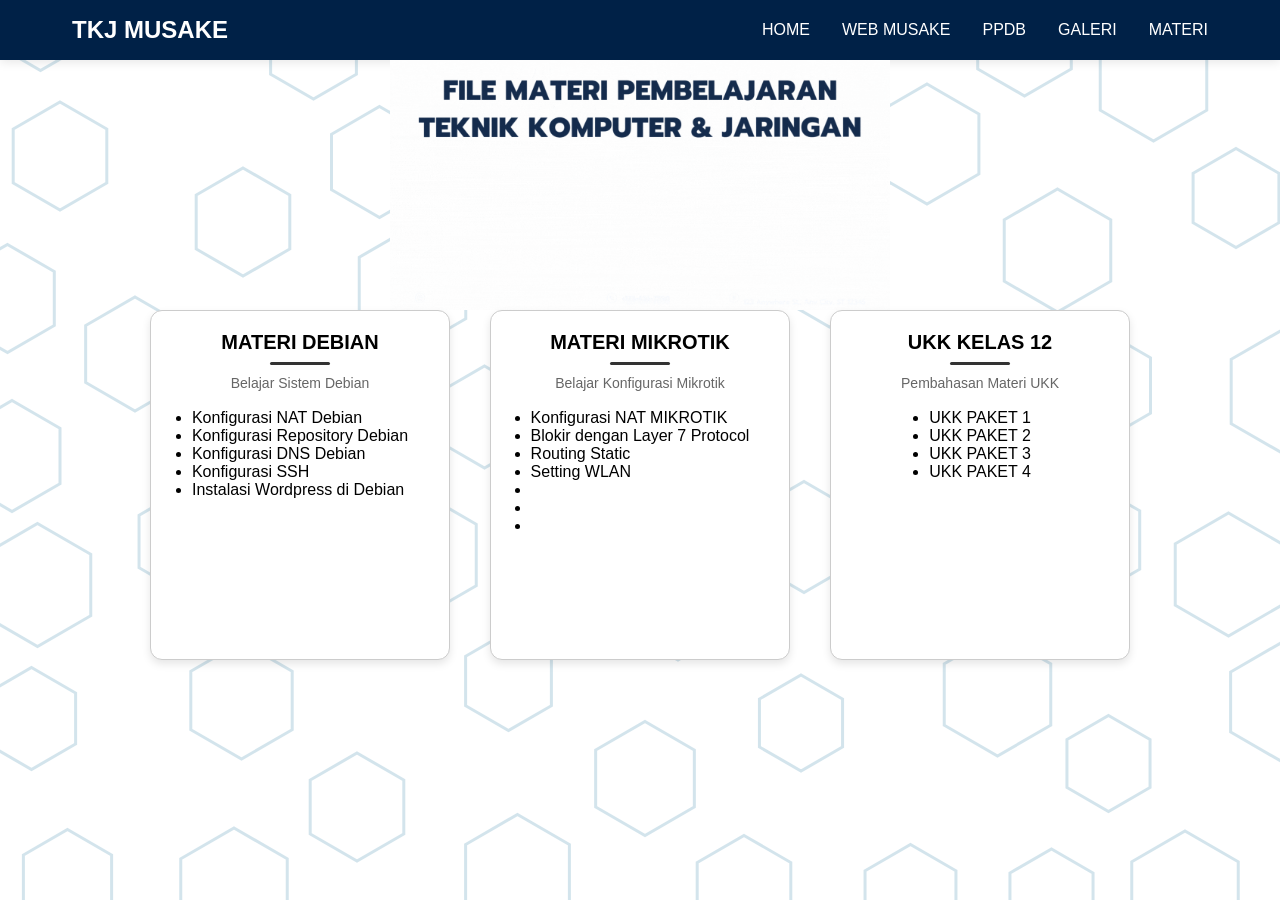
<file: web2/materi.html>
<!DOCTYPE html>
<html lang="en">
<head>
    <meta charset="UTF-8">
    <meta name="viewport" content="width=device-width, initial-scale=1.0">
    <title>TKJ MUSAKE</title>
    <link rel="stylesheet" href="materi.css">
</head>
<body>
    <header>
        <nav class="navbar">
            <div class="logo">TKJ MUSAKE</div>
            <ul class="nav-links">
                <li><a href="index.html">HOME</a></li>
                <li><a href="https://www.smkmuh1kepanjen.sch.id/">WEB MUSAKE</a></li>
                <li><a href="http://ppdb.smkmuh1kepanjen.sch.id/sipinter/index.php/ppdb/">PPDB</a></li>
                <li><a href="">GALERI</a>
                    <ul class="dropdown">
                        <li><a href="video.html">VIDEO</a></li>
                        <li><a href="photo.html">PHOTO</a></li>
                    </ul></li>
                <li><a href="#">MATERI</a></li>
            </ul>
        </nav>
    </header>

    <div class="anim_materi">
        <img src="img/anim_materi.gif" alt="animasi materi">
    </div>

    <div class="container">
        <div class="card">
            <h3>MATERI DEBIAN</h3>
            <p>Belajar Sistem Debian</p>
            <ul>
                <br>
                <li><a href="file materi/KONFIGURASI NAT DEBIAN 10.pdf" target="_blank" class="link-biasa">Konfigurasi NAT Debian</a></li>
                <li><a href="file materi/KONFIGURASI REPOSITORY DEBIAN 10.pdf" target="_blank" class="link-biasa">Konfigurasi Repository Debian</a></li>
                <li><a href="file materi/KONFIGURASI DNS SERVER DEBIAN 10.pdf" target="_blank" class="link-biasa">Konfigurasi DNS Debian</a></li>
                <li><a href="" target="_blank" class="link-biasa">Konfigurasi SSH</a></li>
                <li><a href="" target="_blank" class="link-biasa">Instalasi Wordpress di Debian</a></li>
            </ul>
        </div>
        
        <div class="card-mikrotik">
            <h3>MATERI MIKROTIK</h3>
            <p>Belajar Konfigurasi Mikrotik</p>
            <ul>
                <br>
                <li><a href="" target="_blank" class="link-biasa">Konfigurasi NAT MIKROTIK</a></li>
                <li><a href="" target="_blank" class="link-biasa">Blokir dengan Layer 7 Protocol</a></li>
                <li><a href="" target="_blank" class="link-biasa">Routing Static</a></li>
                <li><a href="" target="_blank" class="link-biasa">Setting WLAN</a></li>
                <li><a href="" target="_blank" class="link-biasa"></a></li>
                <li><a href="" target="_blank" class="link-biasa"></a></li>
                <li><a href="" target="_blank" class="link-biasa"></a></li>
                
                
            </ul>
        </div>

        <div class="card-ukk">
            <h3>UKK KELAS 12</h3>
            <p>Pembahasan Materi UKK</p>
            <ul>
                <br>
                <li><a href="file materi/KONFIGURASI PRESTASHOP DEBIAN 10.pdf" target="_blank" class="link-biasa">UKK PAKET 1</a></li>
                <li><a href="" target="_blank" class="link-biasa">UKK PAKET 2</a></li>
                <li><a href="" target="_blank" class="link-biasa">UKK PAKET 3</a></li>
                <li><a href="" target="_blank" class="link-biasa">UKK PAKET 4</a></li>
            </ul>
        </div>
    </div>
    </body>
</html>
</file>
<file: web2/materi.css>
* {
    margin: 0;
    padding: 0;
    box-sizing: border-box;
}

body {
    font-family: 'Segoe UI', Tahoma, Geneva, Verdana, sans-serif;
}

body::before {
    content: '';
    position: absolute;
    top: 0;
    left: 0;
    width: 100%;
    height: 100%;
    background-image: url(img/polygon-scatter.svg);
    background-size: cover;
    background-repeat: no-repeat;
    opacity: 0.2;
    z-index: -1;
}

.container {
    display: flex;
    justify-content: center;
    gap: 40px;
    flex-wrap: wrap;
}

.card {
    background-color: #fff;
    border: 1px solid #ccc;
    border-radius: 12px;
    width: 300px;
    height: 350px;
    padding: 20px;
    display: flex;
    flex-direction: column;
    justify-content: flex-start;
    align-items: center;
    box-shadow: 0 4px 8px rgba( 0, 0, 0, 0.1);
}

.card-mikrotik {
    background-color: #fff;
    border: 1px solid #ccc;
    border-radius: 12px;
    width: 300px;
    height: 350px;
    padding: 20px;
    display: flex;
    flex-direction: column;
    justify-content: flex-start;
    align-items: center;
    box-shadow: 0 4px 8px rgba( 0, 0, 0, 0.1);
}

.card-ukk {
    background-color: #fff;
    border: 1px solid #ccc;
    border-radius: 12px;
    width: 300px;
    height: 350px;
    padding: 20px;
    display: flex;
    flex-direction: column;
    justify-content: flex-start;
    align-items: center;
    box-shadow: 0 4px 8px rgba( 0, 0, 0, 0.1);
}

.card h3 {
    margin: 0 auto 10px;
    font-size: 20px;
    text-transform: uppercase;
    position: relative;
    text-align: center;
}

/* GARIS BAWAH GES */
.card h3::after {
    content: ""; /* agar elemen ::after muncul dan tidak perlu diisi gpp */
    display: block;
    width: 60px;
    height: 3px;
    background-color: #333;
    margin: 8px auto 0;
    border-radius: 2px;
}

.card-mikrotik h3 {
    margin: 0 auto 10px;
    font-size: 20px;
    text-transform: uppercase;
    position: relative;
    text-align: center;
}

/* GARIS BAWAH GES */
.card-mikrotik h3::after {
    content: ""; /* agar elemen ::after muncul dan tidak perlu diisi gpp */
    display: block;
    width: 60px;
    height: 3px;
    background-color: #333;
    margin: 8px auto 0;
    border-radius: 2px;
}

.card-ukk h3 {
    margin: 0 auto 10px;
    font-size: 20px;
    text-transform: uppercase;
    position: relative;
    text-align: center;
}

/* GARIS BAWAH GES */
.card-ukk h3::after {
    content: ""; /* agar elemen ::after muncul dan tidak perlu diisi gpp */
    display: block;
    width: 60px;
    height: 3px;
    background-color: #333;
    margin: 8px auto 0;
    border-radius: 2px;
}

.card p {
    font-size: 14px;
    color: #666;
}

.card-mikrotik p {
    font-size: 14px;
    color: #666;
}

.card-ukk p {
    font-size: 14px;
    color: #666;
}

.link-biasa{
    color: black;/*warna text default alias hitam*/
    text-decoration: none; /* hilangkan garis bawah*/
    cursor: pointer;
}

.link-biasa:hover {
    color: blue;
}


header {
    background-color: #002147;
    box-shadow: 0 2px 10px rgba( 0, 0, 0, 0.1);
}

.navbar {
    display: flex;
    justify-content: space-between;
    align-items: center;
    padding: 1rem 2rem;
    max-width: 1200px;
    margin: auto;
}

.logo {
    margin-right: auto;
    color: #ffffff;
    font-size: 1.5rem;
    font-weight: bold;
}

.nav-links {
    list-style: none;
    display: flex;
    gap: 2rem;
}

.nav-links a {
    text-decoration: none;
    color: #ffffff;
    font-size: 1rem;
    transition: color 0.3s;
}

.nav-links a:hover {
    color: #00bcd4;
}

nav .nav-links .dropdown {
    display: none;
}

nav ul li:hover .dropdown {
    display: block;
    background-color: rgb(29, 42, 83);
    position: absolute;
    margin-top: 10px;
    padding: 10px;
    border-radius: 4px;

}

.anim_materi {
display: flex;
    justify-content: center; 
    height: auto;  
}

.anim_materi img {
    width: 500px;
    height: 250px;
}
</file>
